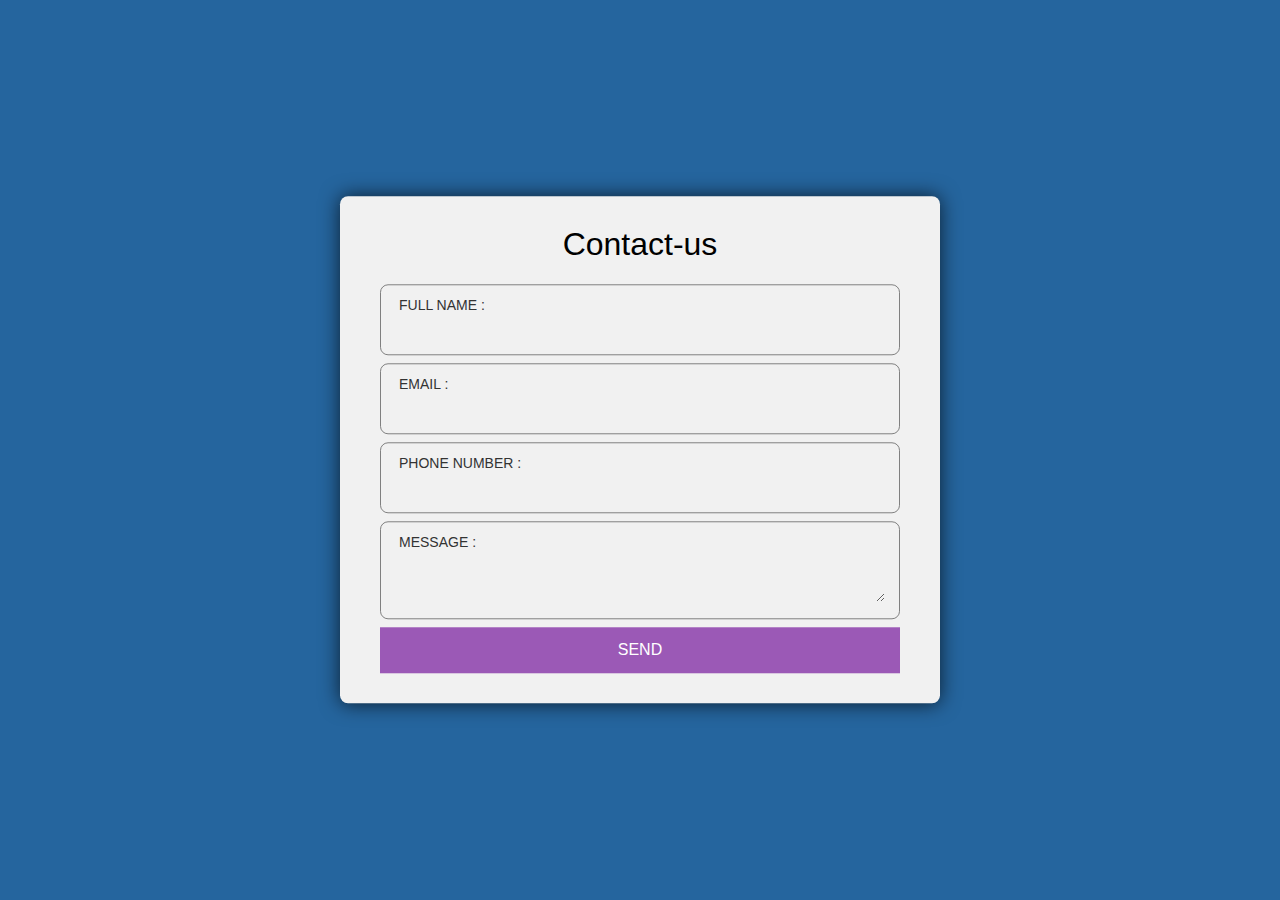
<file: contact.html>
<!DOCTYPE html>
<html>
<head>
<meta charset="utf-8">
<title> Contact us </title>
<link rel="stylesheet" href="contact.css">
</head>
<body>
<div class="contact-form">
<h1> Contact-us </h1>
<div class="txtb">
<label> Full Name :</label>
<input type="text" name="" value="">
</div> 
<div class="txtb">
<label> Email :</label>
<input type="text" name="" value="">
</div> 
<div class="txtb">
<label> Phone Number :</label>
<input type="text" name="" value="">
</div>
<div class="txtb">
<label> Message :</label>
<textarea></textarea>
</div>

<a class="btn">Send</a>

</body>
</html>
</file>
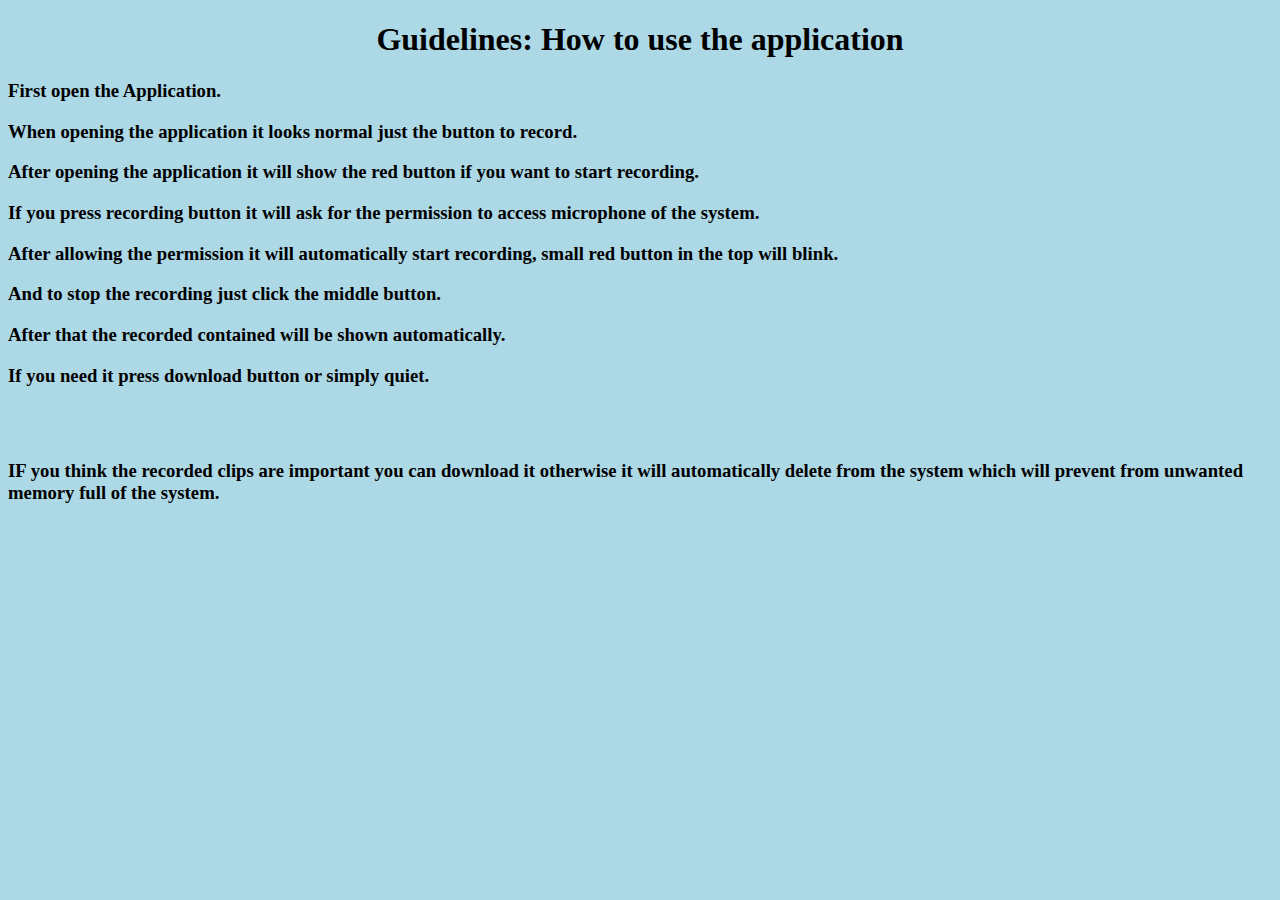
<file: guide.html>
<!DOCTYPE html>
<html>
<head>
<title>Guidelines</title>
<body style="background-color:lightblue;">
<h1><center> Guidelines:  How to use the application</center></h1>
<h3><li>First open the Application.</li></h3>
<h3><li>When opening the application it looks normal just the button to record. </li></h3>
<h3><li>After opening the application it will show the red button if you want to start recording.</li></h3>
<h3><li>If you press recording button it will ask for the permission to access microphone of the system.</li></h3>
<h3><li>After allowing the permission it will automatically start recording, small red button in the top will blink.</li> </h3>
<h3><li>And to stop the recording just click the middle button.</li></h3>
<h3><li>After that the recorded contained will be shown automatically.</li></h3>
<h3><li>If you need it press download button or simply quiet.</li></h3>
<br>
<br>
<h3>IF you think the recorded clips are important you can download it otherwise it will automatically delete
 from the system which will prevent from unwanted memory full of the system. </h3>

</body>
</head>
</html>
</file>
<file: contact.css>
body{
	margin: 0;
	padding: 0;
	background-color: #25659e;
	
}
.contact-form{
	width: 85%;
	max-width: 600px;
	background: #f1f1f1;
	position: absolute;
	top: 50%;
	left: 50%;
	transform: translate(-50%,-50%);
	padding: 30px 40px;
	box-sizing: border-box;
	border-radius: 8px;
	text-align: center;
	box-shadow: 0 0 20px #000000b3;
	font-family: "Montserrat",sans-serif;
	
}
.contact-form h1{
	margin-top: 0;
	font-weight: 200;
}
.txtb{
	border: 1px solid gray;
	margin: 8px 0;
	padding: 12px 18px;
	border-radius: 8px;
}
.txtb label{
	display: block;
	text-align: left;
	color: #333;
	text-transform: uppercase;
	font-size: 14px;
}
.txtb input,.txtb textarea{
	width: 100%;
	border: none;
	font-size: 18px;
	margin-top: 6px;
	background: none;
	outline: none;
}
.btn{
	display: block;
	background: #9b59b6;
	padding: 14px 0;
	color: white;
	text-transform: uppercase;
	cursor: pointer;
	margin-top: 8px;
	width: 100%;
	
}
</file>
